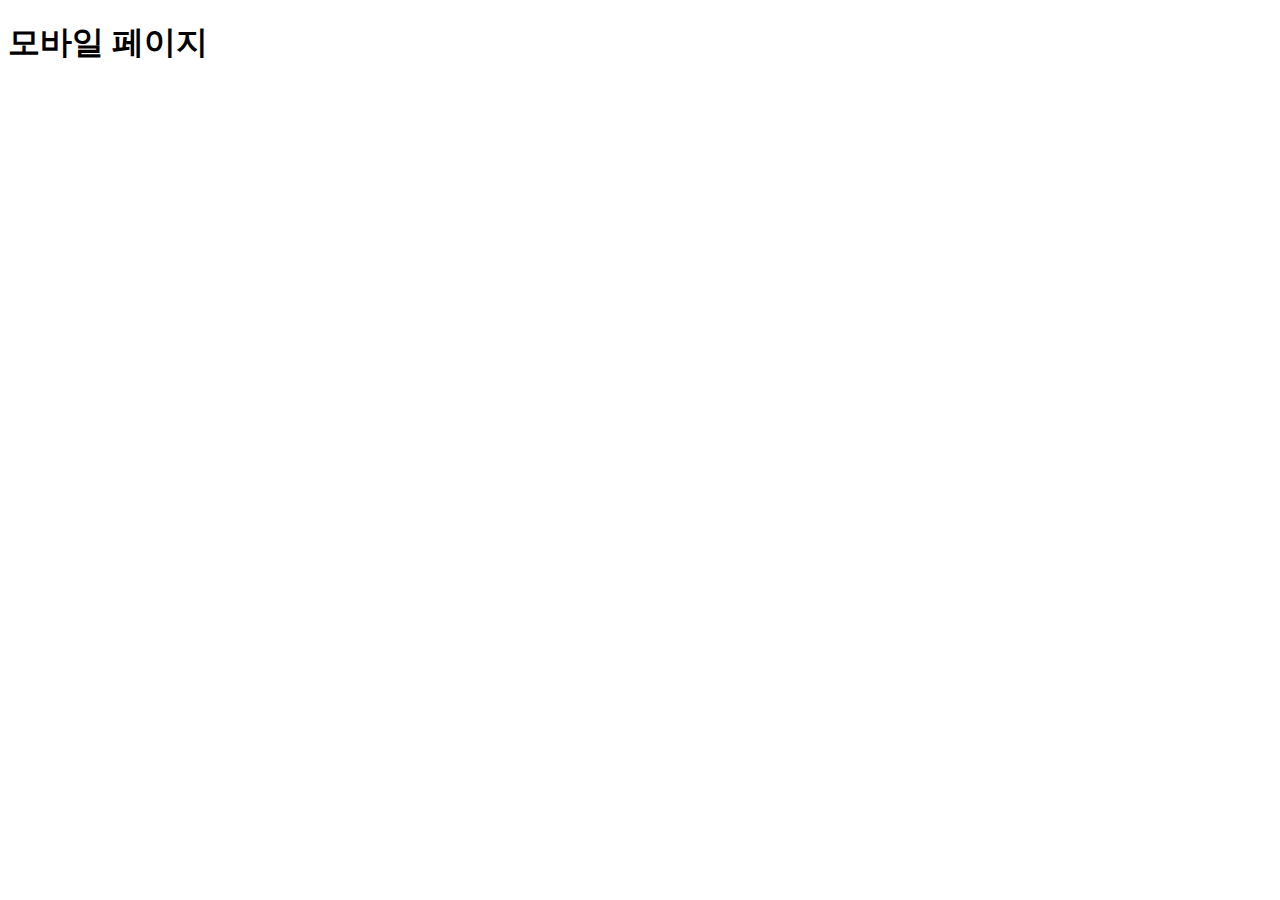
<file: mobile/index.html>
<!DOCTYPE html>
<html lang="ko">

<head>
    <meta charset="UTF-8" />
    <title>국립무형유산원MOBILE</title>
    <meta http-equiv="X-UA-Compatible" content="IE=edge" />
    <meta name="viewport" content="width=device-width, initial-scale=1.0" />
    <meta name="robots" content="index,follow">
    <meta name="description" content="국립무형유산원 홈페이지입니다.">
    <meta name="author" content="김찬미">
    <meta name="keywords" content="국립무형">
    <meta property="og:title" content="국립무형유산원">
    <!-- <meta property="og:url" content="https://www.nihc.go.kr/#page0"> -->
    <meta property="og:type" content="website">
    <meta property="og:image" content="images/og-800x400.png">
    <meta property="og:site_name" content="국립무형유산원">
    <meta property="og:description" content="국립무형유산원 홈페이지입니다.">
    <link rel="icon" type="image/png" sizes="16x16" href="../images/favicon.png">
    <link rel="manifest" href="/manifest.json">
    <meta name="msapplication-TileColor" content="#ffffff">
    <!-- <meta name="msapplication-TileImage" content="favicon/ms-icon-144x144.png"> -->
    <meta name="theme-color" content="#ffffff">
</head>

<body>
    <h1>모바일 페이지</h1>
    <!-- 1. 제이쿼리 라이브러리 로드 -->
    <script src="https://code.jquery.com/jquery-3.6.0.slim.min.js"
        integrity="sha256-u7e5khyithlIdTpu22PHhENmPcRdFiHRjhAuHcs05RI=" crossorigin="anonymous"></script>
    <!-- 2. 제이쿼리 라이브러리 플러그인 로드 -->
    <script src="../js/detectmobilebrowser.js"></script>
    <script>
        if (jQuery.browser.mobile !== true) {
            // console.log("mobile");
            location.href = "../";
        }
    </script>
</body>

</html>
</file>
